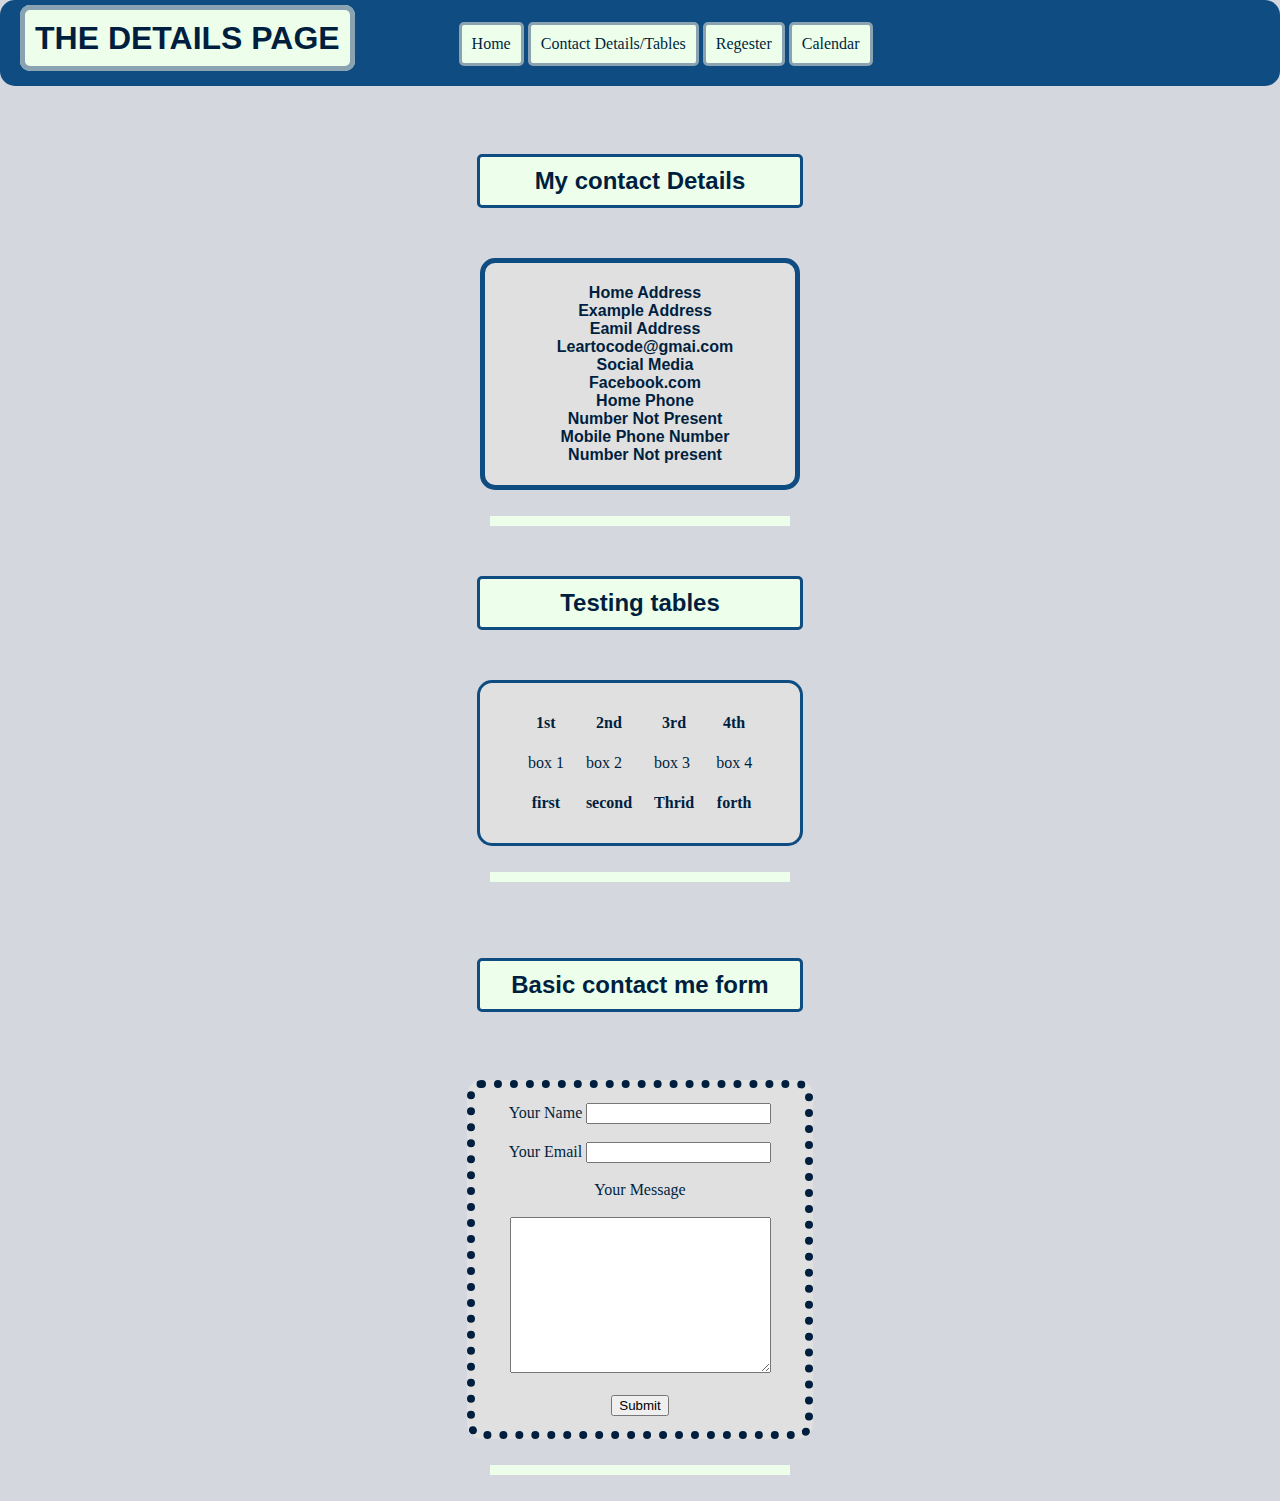
<file: index.html>
<!DOCTYPE html>
<html lang="en">

<head>
  <meta charset="utf-8">
  <title>ICT Information</title>
  <link rel="stylesheet" href="styles.css">
</head>

<body>
  <header>
    <nav>
      <h1>THE DETAILS PAGE</h1>
      <ul>
        <li><a href="#"></a>Home</li>
        <li><a href="contactdetails.html">Contact Details/Tables</a></li>
        <li><a href="regester.html">Regester</a></li>
        <li><a href="calendar.html">Calendar</a></li>
      </ul>
    </nav>
  </header>

  <br>
  <center>
    <h2 class="redborders">My contact Details</h2>

    <div class="addressinfo">
      <ul>
      <strong>
          <li>Home Address</li>
          <li>Example Address</li>
          <li>Eamil Address</li>
          <li>Leartocode@gmai.com</li>
          <li>Social Media</li>
          <li>Facebook.com</li>
          <li>Home Phone</li>
          <li>Number Not Present</li>
          <li>Mobile Phone Number</li>
          <li>Number Not present</li>
      </strong>
      </ul>
    </div>

    <br>
    <hr>
    <h2 class="redborders">Testing tables</h2>


    <div class="tabletest">
      <table cellspacing="20">
        <thead>
          <th>1st</th>
          <th>2nd</th>
          <th>3rd</th>
          <th>4th</th>
        </thead>
        <tr>
          <td>box 1</td>
          <td>box 2</td>
          <td>box 3</td>
          <td>box 4</td>
        </tr>
        <tfoot>
          <th>first</th>
          <th>second</th>
          <th>Thrid</th>
          <th>forth</th>
        </tfoot>
      </table>
    </div>

    <br>
    <hr>
    <br>

    <h2 class="redborders"> Basic contact me form</h2>

    <br>

<div class="Contactme">
  <form action="mailto:stevenswinnnie5891@gmail.com" method="post" enctype="text/plain">
          <label>Your Name</label>
          <input type="text" name="YourName" value=""><br></br>
          <label>Your Email</label>
          <input type="email" name="YourEmail" value=""><br></br>
          <label>Your Message</label><br></br>
          <textarea name="YourMessage" rows="10" cols="30"></textarea><br></br>
          <input type="submit" name=""></input>
    </form>
  </div>

    <br>
    <hr>
    <br>

  </center>
</body>

</html>
</file>
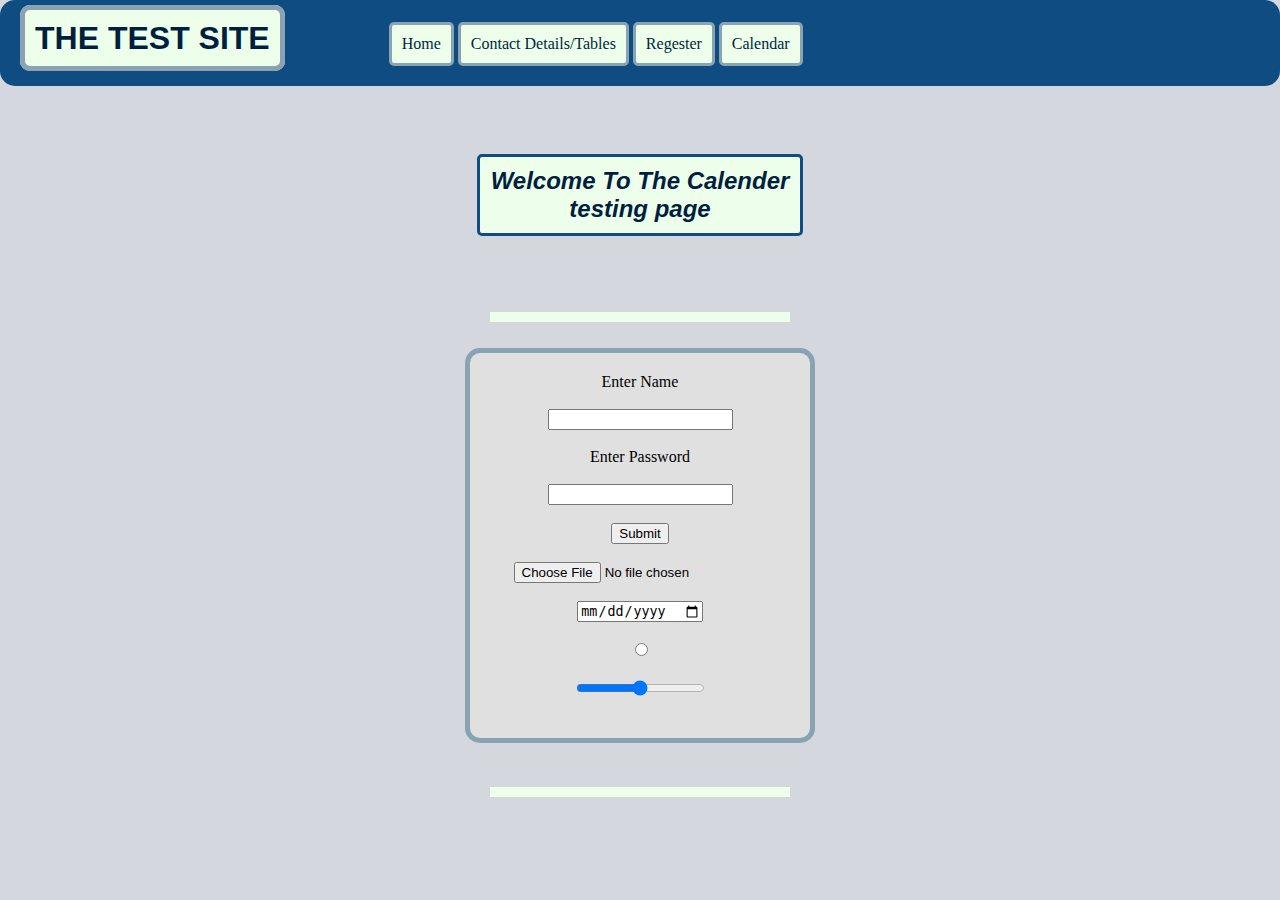
<file: calendar.html>
<!DOCTYPE html>
<html lang="en">

<head>
  <meta charset="utf-8">
  <title>Calendar</title>
    <link rel="stylesheet" href="styles.css">
</head>

<body>
  <header>
      <nav>
        <h1>THE TEST SITE</h1>
          <ul>
            <li><a href="index.html">Home</a></li>
            <li><a href="contactdetails.html">Contact Details/Tables</a></li>
            <li><a href="regester.html">Regester</a></li>
            <li><a href="#">Calendar</a></li>
          </ul>
      </nav>
  </header>
  <br>
  <center>
    <em>
      <h2 class="redborders">Welcome To The Calender testing page</h2>
    </em>
    <br>
    <hr>
    <br>


  <form class="calander">
    <label>Enter Name</label><br></br>
    <input type="text"><br></br>
    <lable>Enter Password</lable><br></br>
    <input type="password"><br></br>
    <input type="submit"><br></br>
    <input type="file"><br></br>
    <input type="date"><br></br>
    <input type="radio"><br></br>
    <input type="range"><br></br>
  </form>
    </center>
    <br></br>
      <hr>



</body>

</html>
</file>
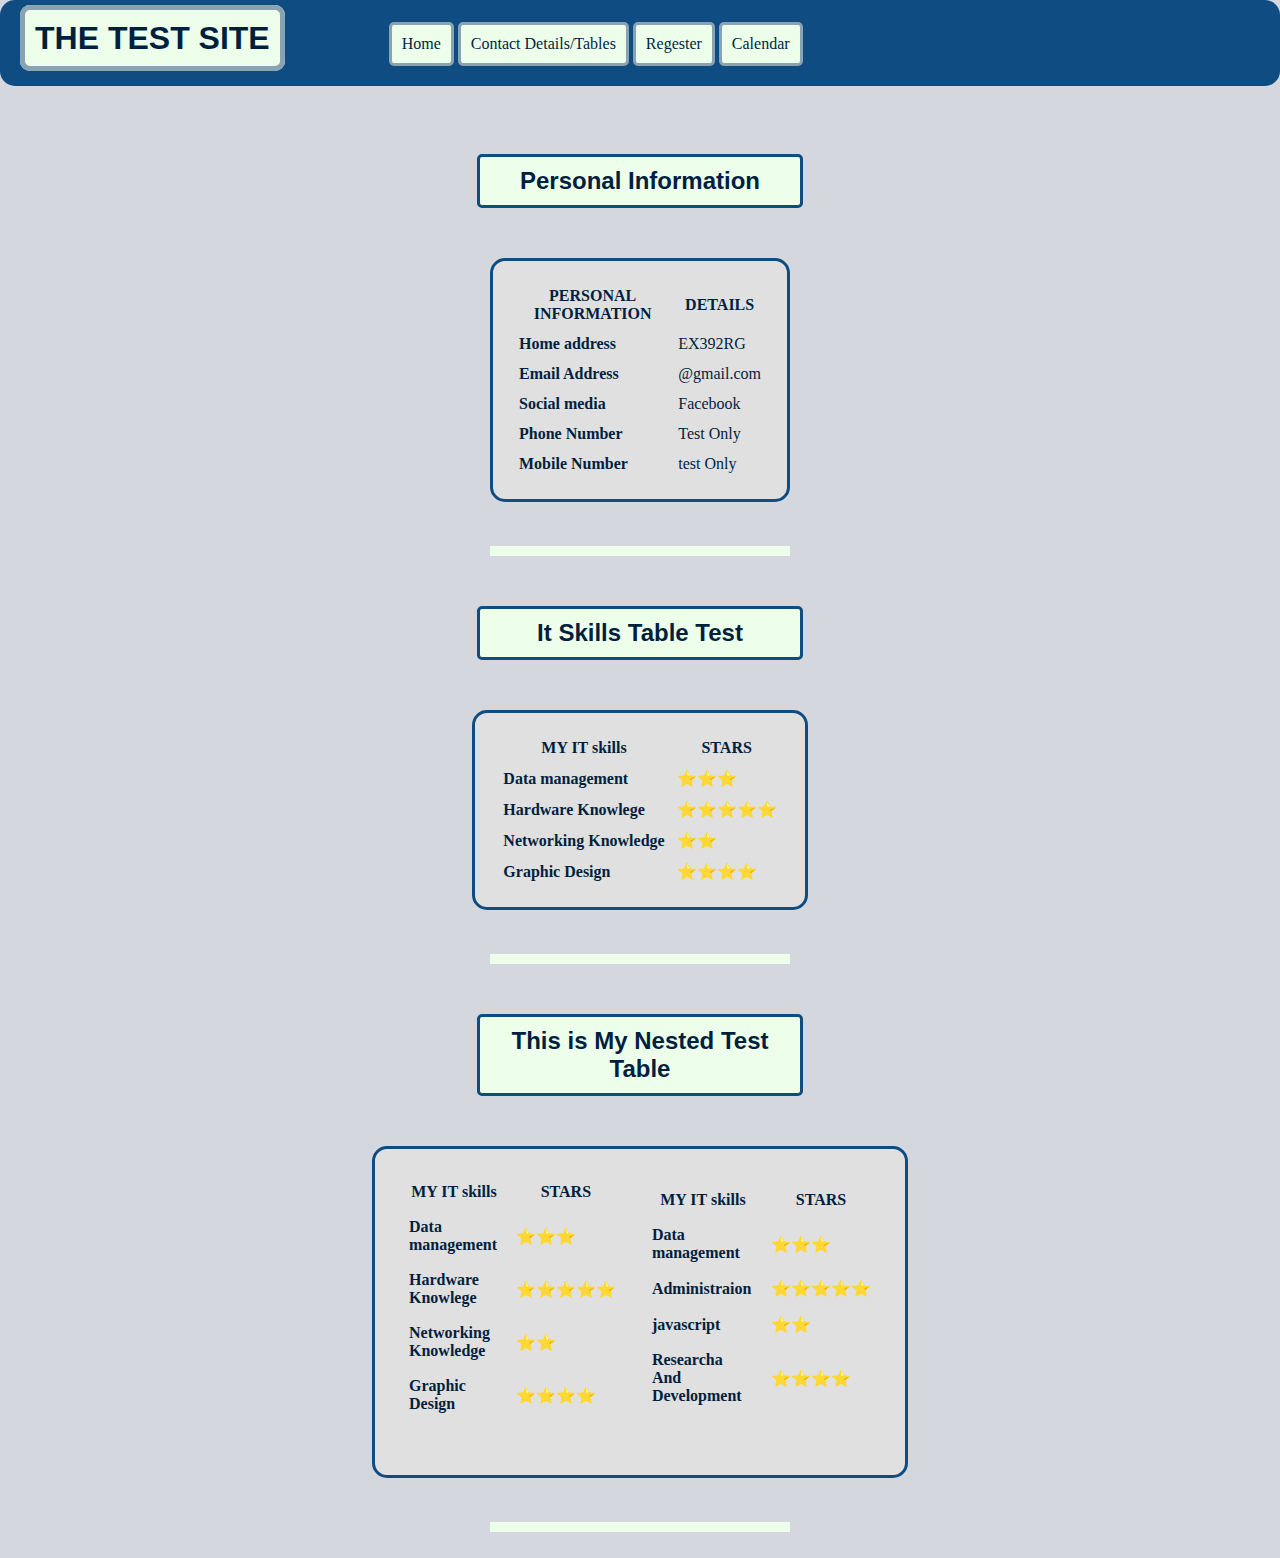
<file: contact details.html>
<!DOCTYPE html>
<html lang="en">

<head>
  <meta charset="utf-8">
  <title>Contact Details</title>
    <link rel="stylesheet" href="styles.css">
</head>


<body>
    <header>
      <nav>
        <h1>THE TEST SITE</h1>
        <ul>
          <li><a href="index.html">Home</a></li>
          <li><a href="Contact Details.html">Contact Details/Tables</a></li>
          <li><a href="regester.html">Regester</a></li>
          <li><a href="calendar.html">Calendar</a></li>
        </ul>
      </nav>
    </header>

      <br>

  <center>

  <h2 class="redborders">Personal Information</h2>


    <table class="personal" cellspacing="10">
      <thead>
        <th>PERSONAL INFORMATION</th>
        <th>DETAILS</th>
      </thead>
      <tr>
        <td><strong>Home address</strong></td>
        <td>EX392RG</td>
      <tr>
        <td><strong>Email Address</strong></td>
        <td>@gmail.com</td>
      </tr>
      <tr>
        <td><strong>Social media</strong></td>
        <td>Facebook</td>
      </tr>
      <tr>
        <td><strong>Phone Number</strong></td>
        <td>Test Only</td>
      </tr>
      <tr>
        <td><strong>Mobile Number</strong></td>
        <td>test Only</td>
      </tr>
    </table>

    <br></br>
    <hr>


    <h2 class="redborders">It Skills Table Test</h2>

<div class="skillstable">
    <table  cellspacing="10">
      <thead>
        <th>MY IT skills</th>
        <th>STARS</th>
      </thead>
      <tr>
        <td><strong>Data management</strong></td>
        <td>⭐⭐⭐</td>
      <tr>
        <td><strong>Hardware Knowlege</strong></td>
        <td>⭐⭐⭐⭐⭐</td>
      </tr>
      <tr>
        <td><strong>Networking Knowledge</strong></td>
        <td>⭐⭐</td>
      </tr>
      <tr>
        <td><strong>Graphic Design</strong></td>
        <td>⭐⭐⭐⭐</td>
      </tr>
    </table>
  </div>


    <br><br/>
    <hr>


      <h2 class="redborders">This is My Nested Test Table</h2>

  <div class="Nesting">
        <table>
          <tr>
            <td>
              <table cellspacing="15">
                <th>MY IT skills</th>
                <th>STARS</th>
                </thead>
                <tr>
                  <td><strong>Data management</strong></td>
                  <td>⭐⭐⭐</td>
                <tr>
                  <td><strong>Hardware Knowlege</strong></td>
                  <td>⭐⭐⭐⭐⭐</td>
                </tr>
                <tr>
                  <td><strong>Networking Knowledge</strong></td>
                  <td>⭐⭐</td>
                </tr>
                <tr>
                  <td><strong>Graphic Design</strong></td>
                  <td>⭐⭐⭐⭐</td>
                </tr>
              </table>
            </td>
            <td>
              <table cellspacing="15">
                <th>MY IT skills</th>
                <th>STARS</th>
                </thead>
                <tr>
                  <td><strong>Data management</strong></td>
                  <td>⭐⭐⭐</td>
                <tr>
                  <td><strong>Administraion</strong></td>
                  <td>⭐⭐⭐⭐⭐</td>
                </tr>
                <tr>
                  <td><strong>javascript</strong></td>
                  <td>⭐⭐</td>
                </tr>
                <tr>
                  <td><strong>Researcha And Development</strong></td>
                  <td>⭐⭐⭐⭐</td>
                </tr>
              </table>
            </td>
          </tr>
        </table>
        <br>
  </div>
    <br></br>

    <hr>
    <br>

  </center>
</body>
<footer>

</footer>

</html>
</file>
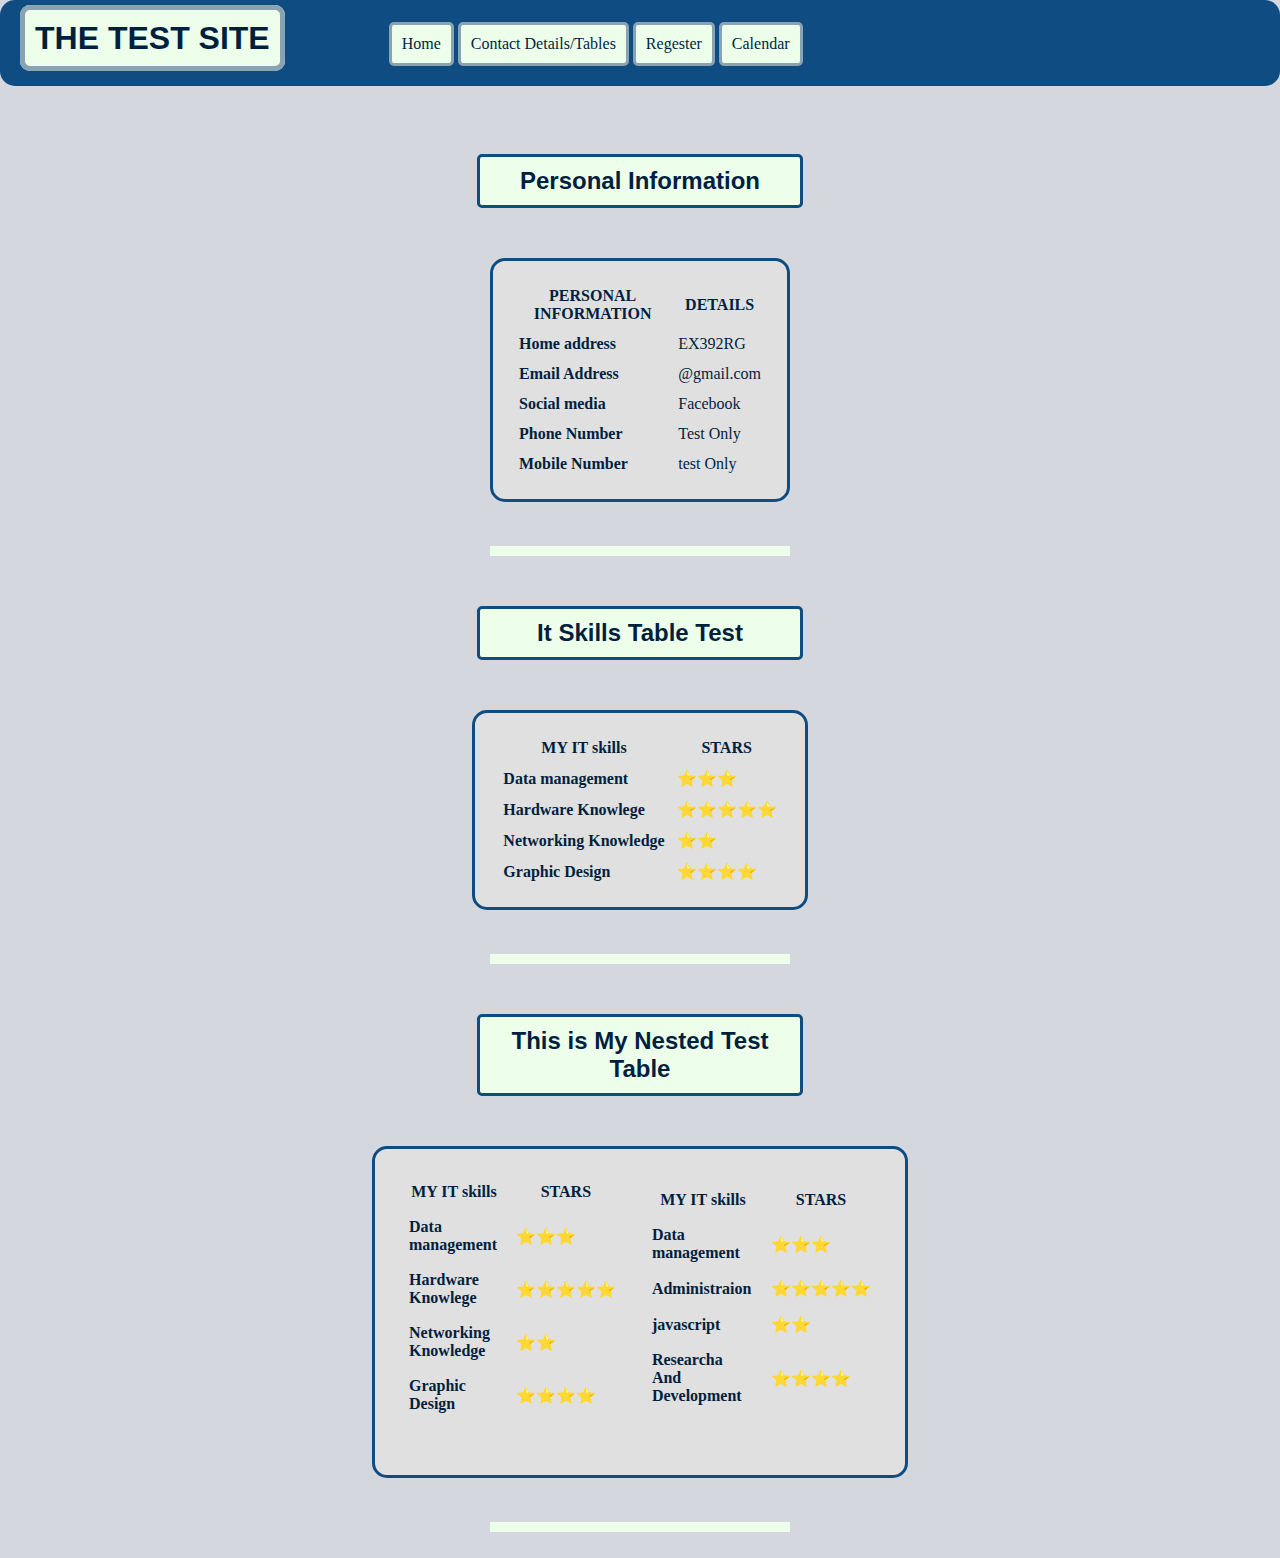
<file: contactdetails.html>
<!DOCTYPE html>
<html lang="en">

<head>
  <meta charset="utf-8">
  <title>Contact Details</title>
    <link rel="stylesheet" href="styles.css">
</head>


<body>
    <header>
      <nav>
        <h1>THE TEST SITE</h1>
        <ul>
          <li><a href="index.html">Home</a></li>
          <li><a href="#">Contact Details/Tables</a></li>
          <li><a href="regester.html">Regester</a></li>
          <li><a href="calendar.html">Calendar</a></li>
        </ul>
      </nav>
    </header>

      <br>

  <center>

  <h2 class="redborders">Personal Information</h2>


    <table class="personal" cellspacing="10">
      <thead>
        <th>PERSONAL INFORMATION</th>
        <th>DETAILS</th>
      </thead>
      <tr>
        <td><strong>Home address</strong></td>
        <td>EX392RG</td>
      <tr>
        <td><strong>Email Address</strong></td>
        <td>@gmail.com</td>
      </tr>
      <tr>
        <td><strong>Social media</strong></td>
        <td>Facebook</td>
      </tr>
      <tr>
        <td><strong>Phone Number</strong></td>
        <td>Test Only</td>
      </tr>
      <tr>
        <td><strong>Mobile Number</strong></td>
        <td>test Only</td>
      </tr>
    </table>

    <br></br>
    <hr>


    <h2 class="redborders">It Skills Table Test</h2>

<div class="skillstable">
    <table  cellspacing="10">
      <thead>
        <th>MY IT skills</th>
        <th>STARS</th>
      </thead>
      <tr>
        <td><strong>Data management</strong></td>
        <td>⭐⭐⭐</td>
      <tr>
        <td><strong>Hardware Knowlege</strong></td>
        <td>⭐⭐⭐⭐⭐</td>
      </tr>
      <tr>
        <td><strong>Networking Knowledge</strong></td>
        <td>⭐⭐</td>
      </tr>
      <tr>
        <td><strong>Graphic Design</strong></td>
        <td>⭐⭐⭐⭐</td>
      </tr>
    </table>
  </div>


    <br><br/>
    <hr>


      <h2 class="redborders">This is My Nested Test Table</h2>

  <div class="Nesting">
        <table>
          <tr>
            <td>
              <table cellspacing="15">
                <th>MY IT skills</th>
                <th>STARS</th>
                </thead>
                <tr>
                  <td><strong>Data management</strong></td>
                  <td>⭐⭐⭐</td>
                <tr>
                  <td><strong>Hardware Knowlege</strong></td>
                  <td>⭐⭐⭐⭐⭐</td>
                </tr>
                <tr>
                  <td><strong>Networking Knowledge</strong></td>
                  <td>⭐⭐</td>
                </tr>
                <tr>
                  <td><strong>Graphic Design</strong></td>
                  <td>⭐⭐⭐⭐</td>
                </tr>
              </table>
            </td>
            <td>
              <table cellspacing="15">
                <th>MY IT skills</th>
                <th>STARS</th>
                </thead>
                <tr>
                  <td><strong>Data management</strong></td>
                  <td>⭐⭐⭐</td>
                <tr>
                  <td><strong>Administraion</strong></td>
                  <td>⭐⭐⭐⭐⭐</td>
                </tr>
                <tr>
                  <td><strong>javascript</strong></td>
                  <td>⭐⭐</td>
                </tr>
                <tr>
                  <td><strong>Researcha And Development</strong></td>
                  <td>⭐⭐⭐⭐</td>
                </tr>
              </table>
            </td>
          </tr>
        </table>
        <br>
  </div>
    <br></br>

    <hr>
    <br>

  </center>
</body>
<footer>

</footer>

</html>
</file>
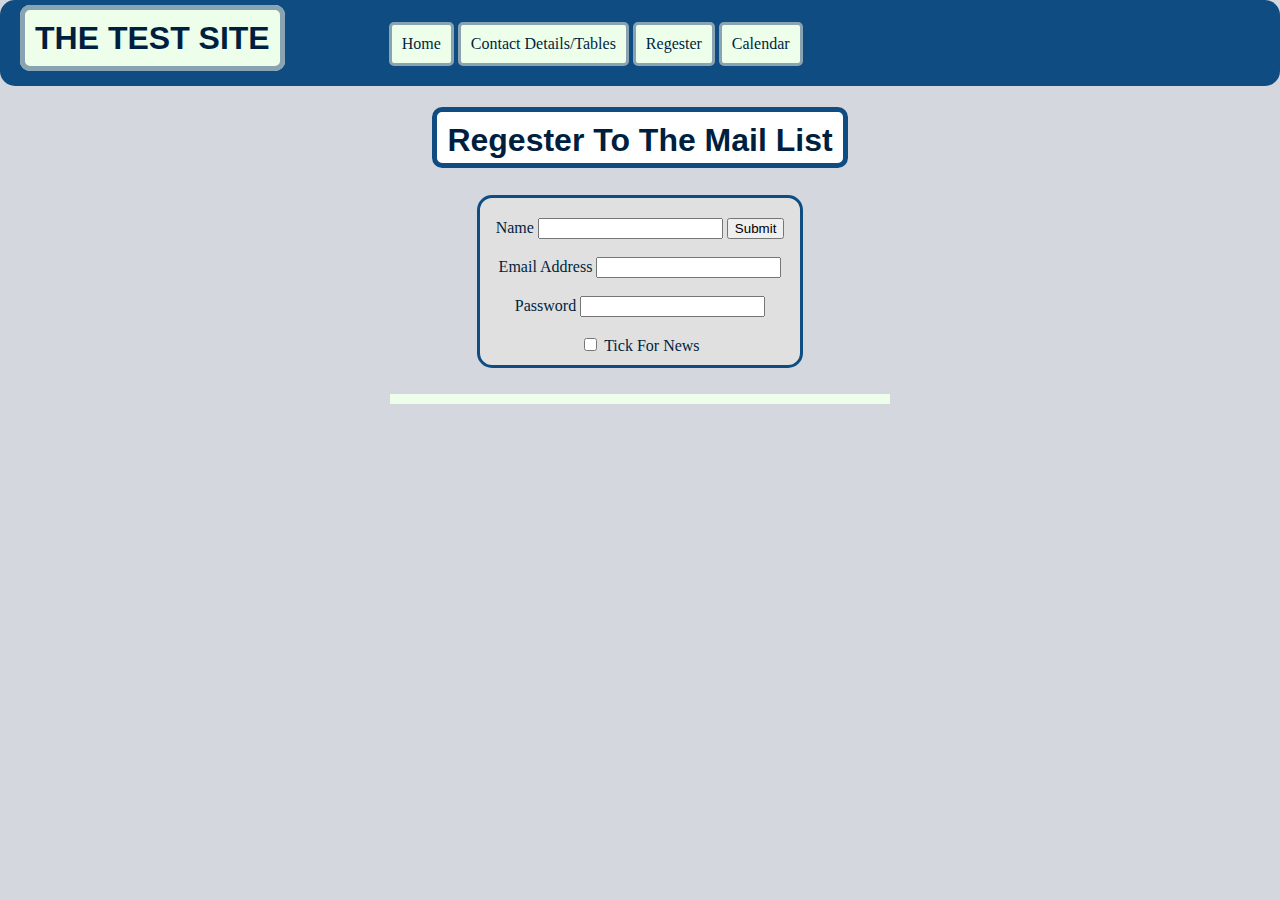
<file: regester.html>
<!DOCTYPE html>
<html lang="en">

<head>
  <meta charset="utf-8">
  <title>Regester</title>
    <link rel="stylesheet" href="styles.css">
</head>

<body>
  <header>
    <nav>
      <h1>THE TEST SITE</h1>
      <ul>
        <li><a href="index.html">Home</a></li>
        <li><a href="contactdetails.html">Contact Details/Tables</a></li>
        <li><a href="#">Regester</a></li>
        <li><a href="calendar.html">Calendar</a></li>

      </ul>
    </nav>
  </header>
  <br>

<center>
  <br>

    <h1 class="regestermail">Regester To The Mail List</h1>

    <br></br>

    <br>
    <form class="mailform" action="index.html" method="post">
      <label>Name</label>
      <input type="text" name="" value="">
      <input type="submit" name="">
      <br>

      </br>
      <lable>Email Address</lable>
      <input type="text" name="" value="">
      <br>

      </br>
      <label>Password</label>
      <input type="password" name="" value="">
      <br>

      </br>
      <input type="checkbox" name="" value="">
      <lable>Tick For News</lable>
      <br>
    </form>

    <br>
    <hr class="bigger">
    <br>



    <br>
</center>

  <br>

</body>

</html>
</file>
<file: styles.css>
body {
    margin: 0;
    background-color: #d4d7dd;
    }

  hr {

    border-style: none;
    border-top-style: solid;
    border-color: #edffea;
    border-width: 10px;
    width: 300px;

    }

header {
    background:  #0f4c81;
    color: white;
    margin: 0;
    padding: 20px 20px 20px 20px;
    border-radius: 15px;
    }

h1 {
    display: inline;
    background-color:  #edffea;
    border: solid;
    border-width: 5px;
    border-color: #89a3b2;
    color: #001f3f;
    padding: 10px;
    border-radius: 10px;
    font-family: sans-serif;
    }

h2 {
    background-color: #edffea;
    border-color: #89a3b2;
    color: #001f3f;
    margin: 50px;
    width: 300px;
    border-radius: 5px;
    padding: 10px;
    font-family: sans-serif;

}

nav ul {
    display: inline;
    padding: 0 0 0 100px;

  }

nav ul li {
    background-color:  #edffea;
    border: solid;
    border-color: #89a3b2;
    color: #001f3f;
    border-radius: 5px;
    list-style-type: none;
    display: inline-block;
    padding: 10px 10px;

          }

nav ul li a {
    color: #001f3f;
    text-decoration: none;

        }

a:hover {
  color: white;
  background-color: #89a3b2;
  border-radius: 5px;
  padding: 15px;

       }



div.addressinfo {

    background-color: #e0e0e0;
    color: #001f3f;
    border: solid;
    border-color: #0f4c81;
    padding: 5px 5px 5px 5px;
    border-radius: 15px;
    border-width: 5px;
    width: 300px;
    font-family: sans-serif;

        }

div.addressinfo ul li {

  list-style-type: none;
  margin-right: 30px;

    }

.tabletest {

    background-color:  #e0e0e0;
    color: #001f3f;
    border: solid;
    border-color: #0f4c81;
    padding: 10px 10px 10px 10px;
    border-radius: 15px;
    width: 300px;


      }

.Contactme {

    background-color: #e0e0e0;
    color: #001f3f;
    border: dotted;
    border-width: 8px;
    padding: 15px 15px 15px 15px;
    border-radius: 15px;
    width: 300px;

      }

.personal {
  background-color: #e0e0e0;
  color: #001f3f;
  border: solid;
  border-color: #0f4c81;
  padding: 15px 15px 15px 15px;
  border-radius: 15px;
  width: 300px;
      }

.skillstable {
  background-color: #e0e0e0;
  color: #001f3f;
  border: solid;
  border-color: #0f4c81;
  padding: 15px 15px 15px 15px;
  border-radius: 15px;
  width: 300px;
      }

.Nesting {
  background-color: #e0e0e0;
  border: solid;
  border-color: #0f4c81;
  color: #001f3f;
  padding: 15px 15px 25px 15px;
  border-radius: 15px;
  width: 500px;
      }

.bigger {
  width: 500px;

    }

.redborders {

  border: solid;
  border-color: #0f4c81;
      }

.regestermail{
  background-color: white;
  border-color: #0f4c81;
  padding-bottom: 5px;
}

.mailform{
  background-color: #e0e0e0;

  color: #001f3f;
  border: solid;
  border-color: #0f4c81;
  padding: 20px 10px 10px 10px;
  border-radius: 15px;
  width: 300px;

}

.calander {
  background-color: #e0e0e0;
  border: solid;
  border-width: 5px;
  border-color: #89a3b2;
  width: 300px;
  padding: 20px;
  border-radius: 15px;


}
</file>
